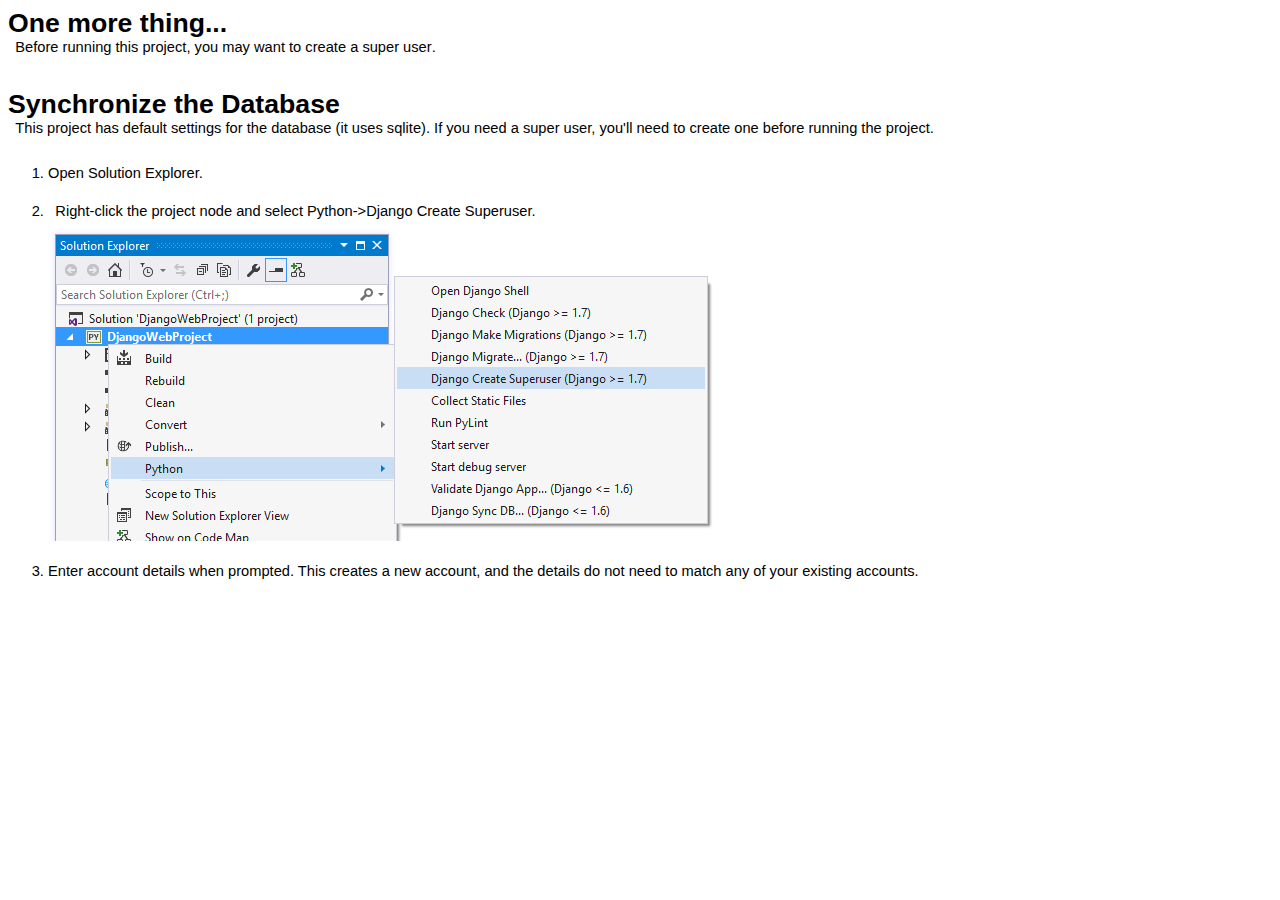
<file: RFIDWeb/readme.html>
<html xmlns="http://www.w3.org/1999/xhtml" lang="en">
<head>
    <meta charset="utf-8" />
    <title>Django Web App Configuration</title>
    <style type="text/css">body { font-family: 'Segoe UI', Arial, Helvetica, sans-serif; font-weight: 200; font-size: 11pt; } p, h1, h2 { margin: 0; padding: 0; } h1 { font-size: 20pt; font-weight: bold; padding-top: 1em; } h1.top { padding-top: 0em; } h2 { font-size: 16pt; font-weight: 300; padding-top: 0.5em; padding-left: 0em; } p { padding-left: 0.5em; padding-bottom: 0.5em; } p.hint { color: #666666; } code { font-family: Consolas, 'Lucida Console', monospace; } ol { margin-top: 0; padding-top: 0; } ol > li { padding-top: 1.5em; } li > img { vertical-align: middle; }</style>
</head>
<body>
    <h1 class="top">One more thing...</h1>
    <p>
        Before running this project, you may want to <strong>create a super user</strong>.
    </p>


    <h1>Synchronize the Database</h1>
    <p>
        This project has default settings for the database (it uses sqlite).
        If you need a super user, you'll need to create one before running the project.
    </p>

    <ol>
        <li>Open Solution Explorer.</li>
        <li>
            <p>Right-click the project node and select Python-&gt;Django Create Superuser.</p>
            <img src="[data-uri]" />
        </li>
        <li>
            Enter account details when prompted. This creates a new account, and
            the details do not need to match any of your existing accounts.
        </li>
    </ol>
</body>
</html>
</file>
